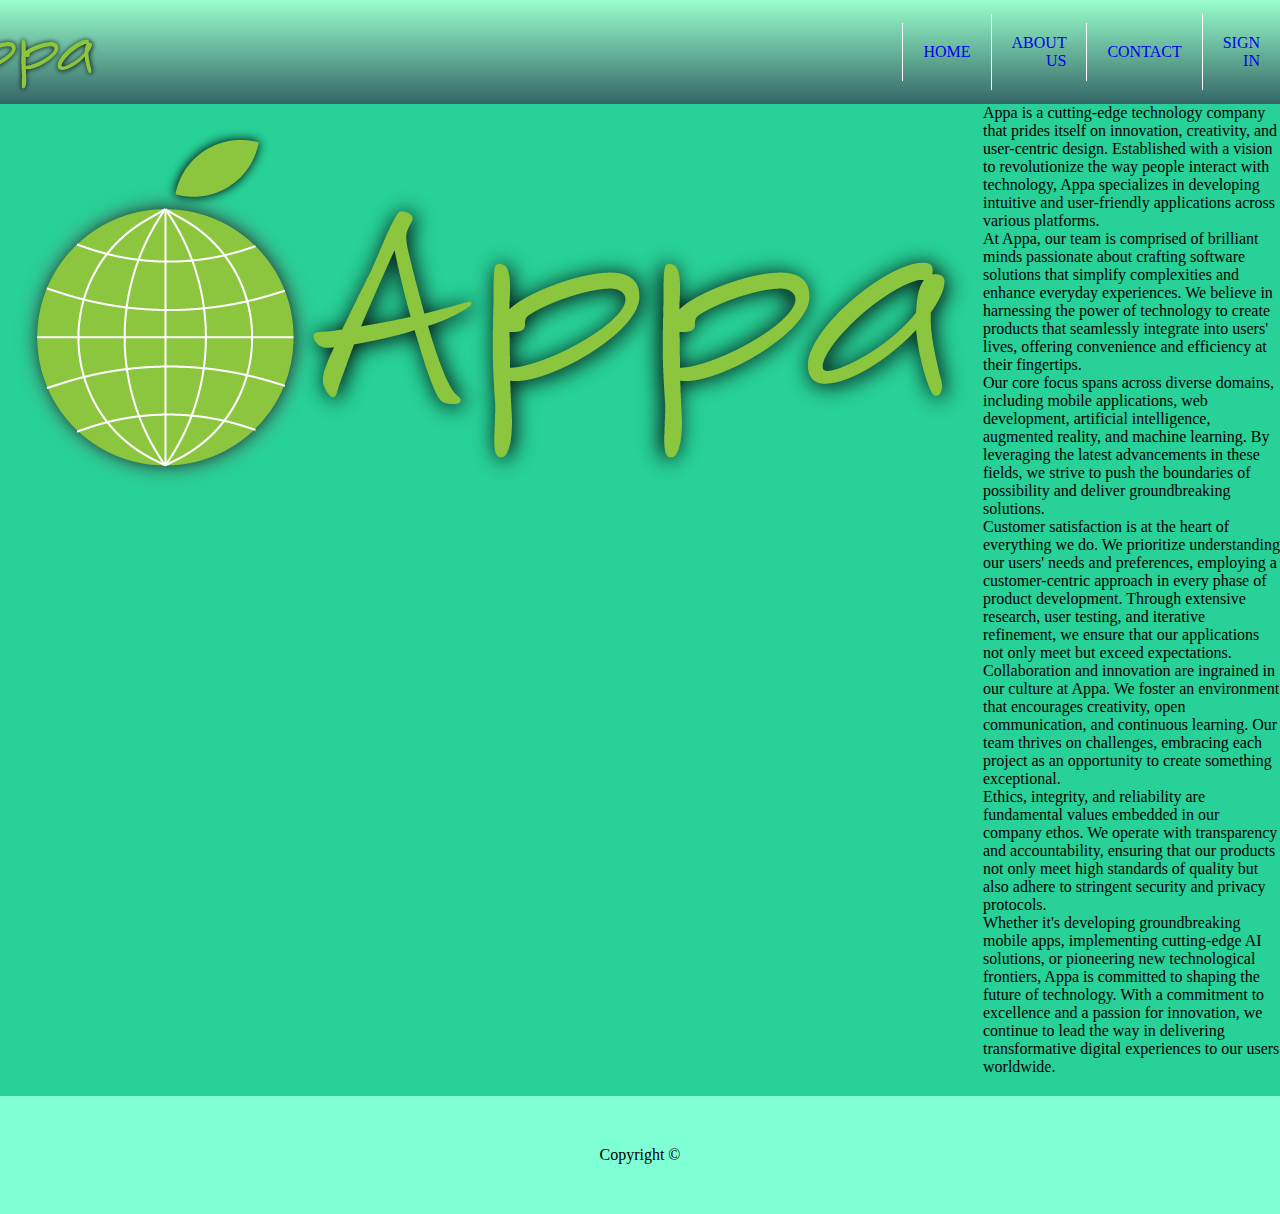
<file: index.html>
<!DOCTYPE html>
<html lang="en">
<head>
    <meta charset="UTF-8">
    <meta name="viewport" content="width=device-width, initial-scale=1.0">
    <title>Document</title>
    <link rel="stylesheet" href="./index.css">
</head>
<body>
    <nav class="nav">
        <a href="./index.html">
            <div id="navImage">
                <img src="./navbar_logo.png" alt="#">
            </div>
        </a>
        <div id="Home">
            <a href="index.html">Home</a>
        </div>
        <div id="About">
            <a href="#">About us</a>
        </div>
        <div id="Contact">
            <a href="#">Contact</a>
        </div>
        <div id="Sign">
            <a href="sign.html">Sign in</a>
        </div>
    </nav>

    <main>
        <div>
            <img src="./Appa_logo.png" alt="#">
        </div>
        <div>
            <p>
                <p>
                    Appa is a cutting-edge technology company that prides itself on innovation, creativity, and user-centric design. Established with a vision to revolutionize the way people interact with technology, Appa specializes in developing intuitive and user-friendly applications across various platforms.
                </p>
                <p>
                    At Appa, our team is comprised of brilliant minds passionate about crafting software solutions that simplify complexities and enhance everyday experiences. We believe in harnessing the power of technology to create products that seamlessly integrate into users' lives, offering convenience and efficiency at their fingertips.
                </p>
                <p>
                    Our core focus spans across diverse domains, including mobile applications, web development, artificial intelligence, augmented reality, and machine learning. By leveraging the latest advancements in these fields, we strive to push the boundaries of possibility and deliver groundbreaking solutions.
                </p>
                <p>
                    Customer satisfaction is at the heart of everything we do. We prioritize understanding our users' needs and preferences, employing a customer-centric approach in every phase of product development. Through extensive research, user testing, and iterative refinement, we ensure that our applications not only meet but exceed expectations.
                </p>
                <p>
                    Collaboration and innovation are ingrained in our culture at Appa. We foster an environment that encourages creativity, open communication, and continuous learning. Our team thrives on challenges, embracing each project as an opportunity to create something exceptional.
                </p>
                <p>
                    Ethics, integrity, and reliability are fundamental values embedded in our company ethos. We operate with transparency and accountability, ensuring that our products not only meet high standards of quality but also adhere to stringent security and privacy protocols.
                </p>
                <p>
                    Whether it's developing groundbreaking mobile apps, implementing cutting-edge AI solutions, or pioneering new technological frontiers, Appa is committed to shaping the future of technology. With a commitment to excellence and a passion for innovation, we continue to lead the way in delivering transformative digital experiences to our users worldwide.
                </p>          
            </p>
        </div>
    </main>

    <footer>
        Copyright &copy;
    </footer>
</body>
</html>
</file>
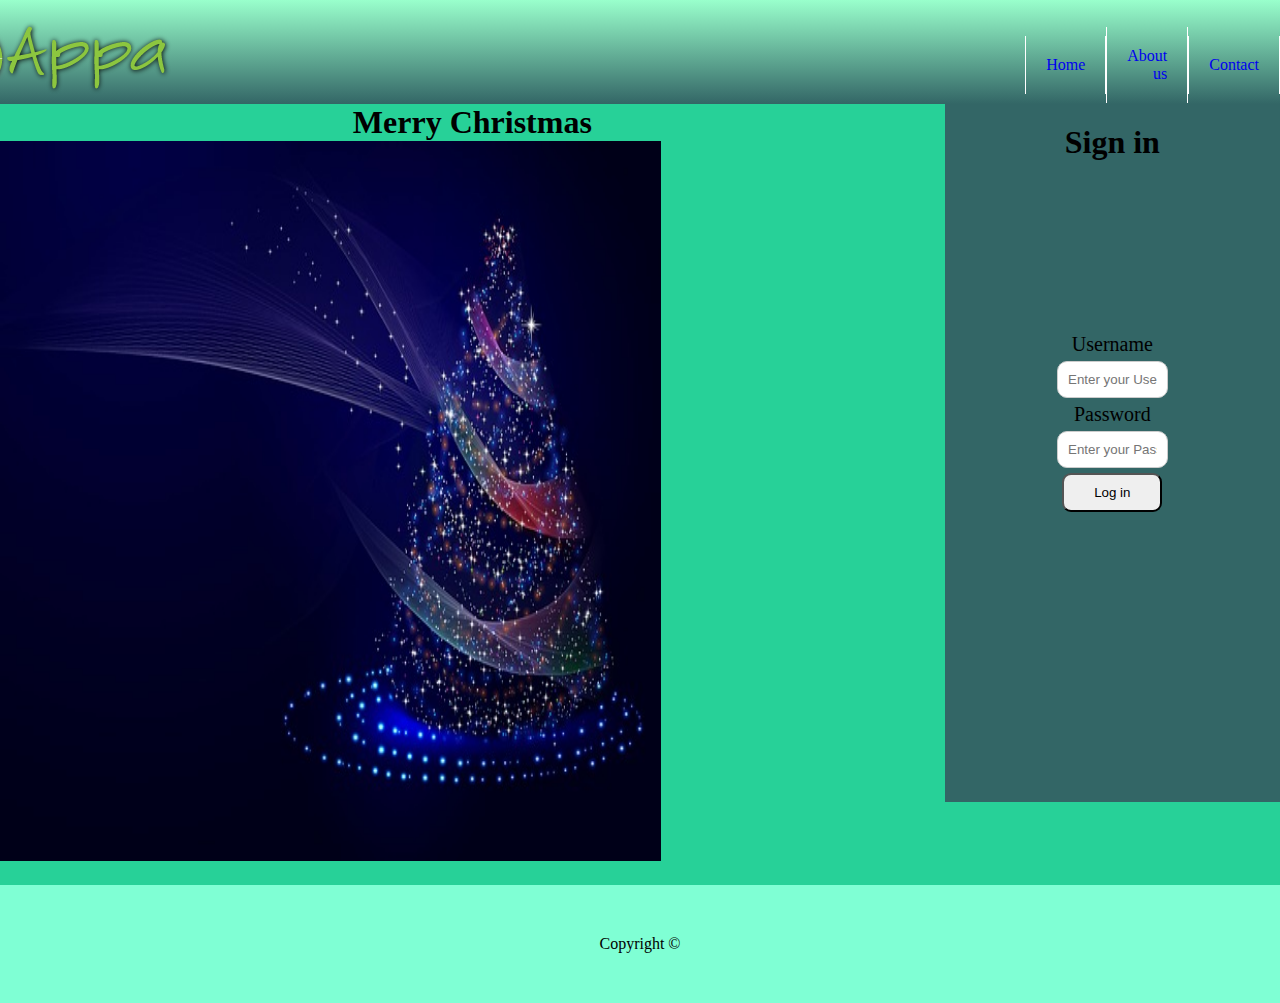
<file: sign.html>
<!DOCTYPE html>
<html lang="en">
<head>
    <meta charset="UTF-8">
    <meta name="viewport" content="width=device-width, initial-scale=1.0">
    <title>Document</title>
    <link rel="stylesheet" href="./index2.css" type="text/css">
</head>
<body>
    <nav class="nav">
        <a href="./index.html">
            <div id="navImage">
                <img src="./navbar_logo.png" alt="#">
            </div>
        </a>
        <div id="Home">
            <a href="index.html" style="text-decoration: none;">Home</a>
        </div>
        <div id="About">
            <a href="#" style="text-decoration: none;">About us</a>
        </div>
        <div id="Contact">
            <a href="#" style="text-decoration: none;">Contact</a>
        </div>
    </nav>

    <main>
        <div id="mainImage">
            <h1>Merry Christmas</h1>
            <img src="./xmastree.jpg" alt="#">
        </div>
        <div id="mainForm">
            <form action="#" class="signform">
                <h1>Sign in</h1>
                <div id="form">
                    <label for="Username" id="userLabel">Username</label><br>
                        <input type="text" id="Username" placeholder="Enter your Username"><br>
                    <label for="Password" id="passLabel">Password</label><br>
                        <input type="password" id="Password" placeholder="Enter your Password"><br>
                <button>Log in</button>
                </div>
                
            </form>
        </div>
    </main>

    <footer>
        Copyright &copy;
    </footer>

</body>
</html>
</file>
<file: index.css>
*{
    padding: 0;
    margin: 0;
}

body{
    background-color: rgb(39, 209, 152);
    font-family: 'Lucida Sans';
}

h1{
    text-align: center;
}

a{
    text-decoration: none;
}


nav{
    text-align: right;
    text-transform: uppercase;
    /* background-color: red; */
    background-image: linear-gradient(#99FFCC, #336666);
    width: 100%;
    /* padding: 10px; */
    margin: 0%;
    display: flex; /* flex-box:; */
    justify-content: right;
    align-items: center;
}

#navImage{
    margin-right: 800px;
}

#Home,
#About,
#Contact,
#Sign{
    border-left: 1px solid white;
    /* border-right: 1px solid white; */
    margin-top: 0%;
    padding: 20px;
    /* margin-left: 40px; */
}

#Home:hover,
#About:hover,
#Contact:hover,
#Sign:hover{
    background-color: rgb(45, 163, 45);
}

#logoImage{
    width: 46px;
    height: 46px;
    border-radius: 50%;
    overflow: hidden;
    margin-top: -6px;
}

main{
    display: flex;
}

footer{
    text-align: center;
    margin-top: 20px;
    background-color: aquamarine;
    padding: 50px;
}

/* #mainImage.h1{
    
} */
</file>
<file: index2.css>
*{
    padding: 0;
    margin: 0;
}

body{
    background-color: rgb(39, 209, 152);
    font-family: 'Lucida Sans';
}

h1{
    text-align: center;
}

form{
    text-align: center;
    background: linear-gradient(#336666);
    padding: 20px;
}

a{
    text-decoration: none;
}

.nav{
    text-align: right;
    /* background-color: red; */
    background-image: linear-gradient(#99FFCC, #336666);
    width: 100%;
    /* padding: 30px; */
    margin-left: 0%;
    display: flex; /* flex-box:; */
    justify-content: right;
    align-items: center;
}

#navImage{
    margin-right: 850px;
}

#Home,
#About,
#Contact{
    border-left: 1px solid white;
    border-right: 1px solid white;
    margin-top: 2%;
    /* margin-left: 40px; */
    padding: 20px;
    /* position: right; */
}

#Home:hover,
#About:hover,
#Contact:hover{
    background-color: rgb(45, 163, 45);
}

#logoImage{
    width: 46px;
    height: 46px;
    border-radius: 50%;
    overflow: hidden;
    margin-top: -6px;
}

main{
    display: flex;
}

#mainImage img{
    height: 720px;
    width: 70%;
}

#mainForm{
    width: 30%;
}

#form{
    margin: 172px 0px 270px 0px;
}

.signForm{
    padding: 30 px;
    margin: 0%;
}

input{
    padding: 5px;
    margin: 50px;
}

button{
    padding: 10px 30px;
    border-radius: 9px;

}

#userLabel,
#passLabel{
    font-size: 20px;
    font-family: Cambria, Cochin, Georgia, Times, 'Times New Roman', serif;
}

/* #passLabel{
    margin-left: -100px;
} */


input[type="text"],
input[type="password"]{
    width: 30%;
    padding: 10px;
    margin: 5px 0;
    border: 1px solid #ccc;
    border-radius: 10px;
    /* box-sizing: border-box; */
}

#Username:hover,
#Password:hover{
    width: 250px;
}

button:hover{
    background-color: rgb(69, 161, 197)
}

footer{
    text-align: center;
    margin-top: 20px;
    background-color: aquamarine;
    padding: 50px;
}

/* #mainImage.h1{
    
} */
</file>
